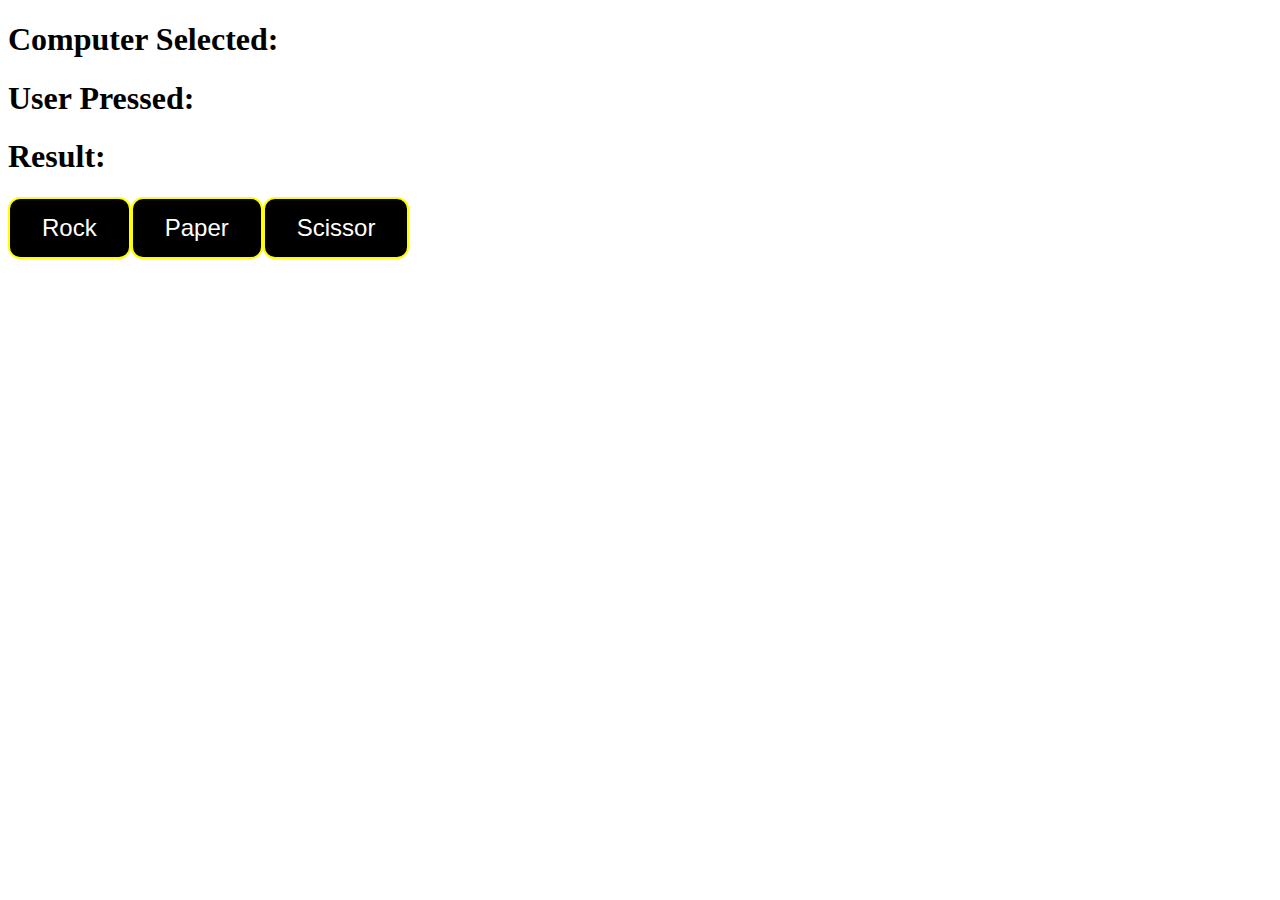
<file: rock-paper-scissor-basic/index.html>
<!DOCTYPE html>
<html lang="en">
<head>

    <meta charset="UTF-8">
    <meta http-equiv="X-UA-Compatible" content="IE=edge">
    <meta name="viewport" content="width=device-width, initial-scale=1.0">
    <title>Rock-Paper-Scissor</title>
    <link rel="stylesheet" href="style.css">

</head>

<body>
    <h1 > Computer Selected: </h1>
    <h1 id= "computer"> </h1>
    <h1> User Pressed:  </h1>
    <h1 id="user"></h1>
    <h1> Result:</h1>
    <h1 id="result"></h1>
    <div class = 'buttons'>
    <button class ="Rock">
     Rock
    </button>
    <button class="Paper">
     Paper
    </button>
    <button class = "Scissor">
    Scissor
    </button>
</div>
</body>
<script src ="logic.js"></script>
</html>
</file>
<file: rock-paper-scissor-basic/style.css>
#computer {
    text-align: center;
    padding: auto;
}

#user {
    text-align: center;
    padding: auto;

}

#result{
    text-align: center;
    padding: auto;

}

.buttons {
    display: flex;
    align-content: center;
}


button{
    font-size: 24px;
    cursor: pointer;
    text-align: center;
    padding: 15px 32px;
    border-radius: 12px;
    border: 2px solid yellow;
    color:white;
    background-color: black;

}
</file>
